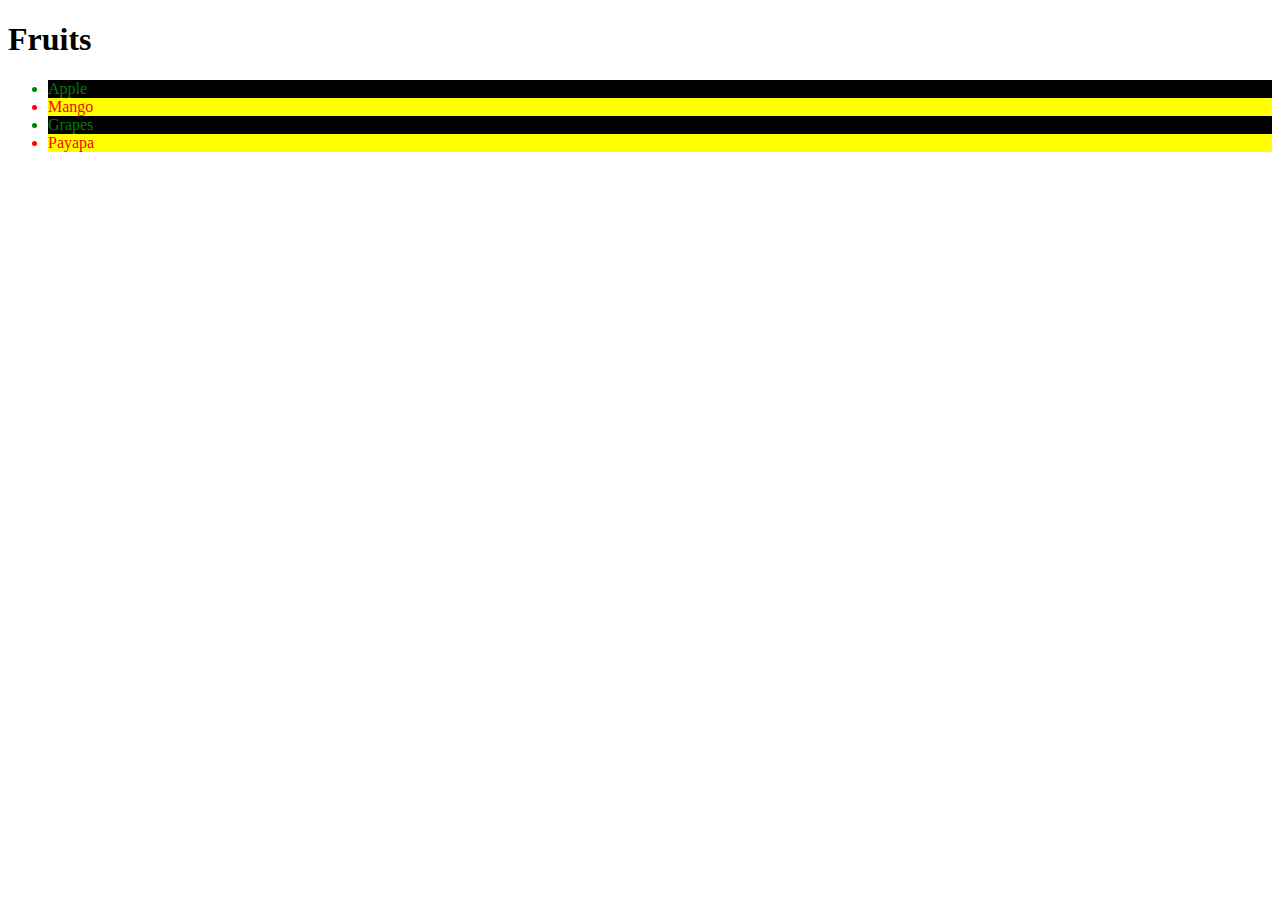
<file: DOM10/index.html>
<!DOCTYPE html>
<html lang="en">

<head>
    <meta charset="UTF-8">
    <meta http-equiv="X-UA-Compatible" content="IE=edge">
    <meta name="viewport" content="width=device-width, initial-scale=1.0">
    <title>Document</title>
</head>

<body>
    <h1 id="one" class="two" name="nm">Fruits</h1>
    <ul>
        <li class="fruit" name="nm">Apple</li>
        <li class="fruit" name="nm">Mango</li>
        <li class="fruit" name="nm">Grapes</li>
        <li class="fruit" name="nm">Payapa</li>
    </ul>
    <script src="script.js"></script>
</body>

</html>
</file>
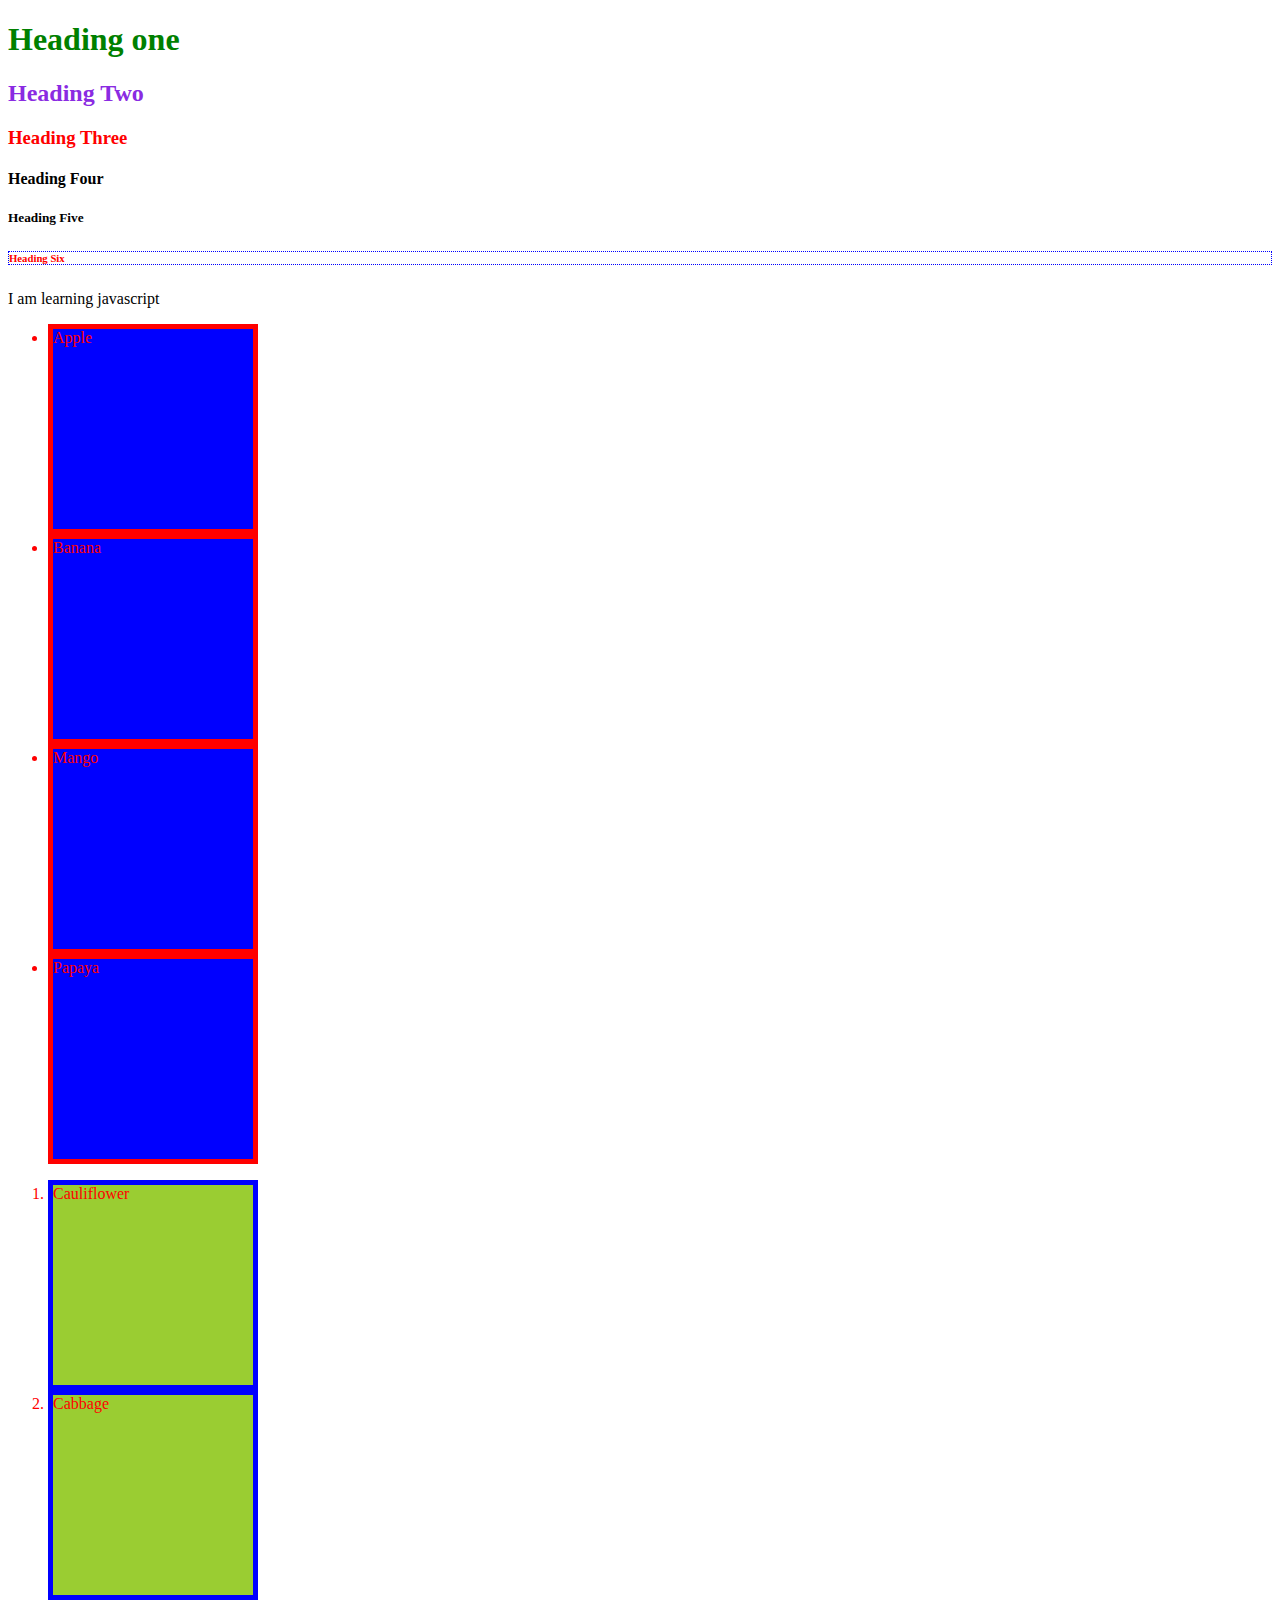
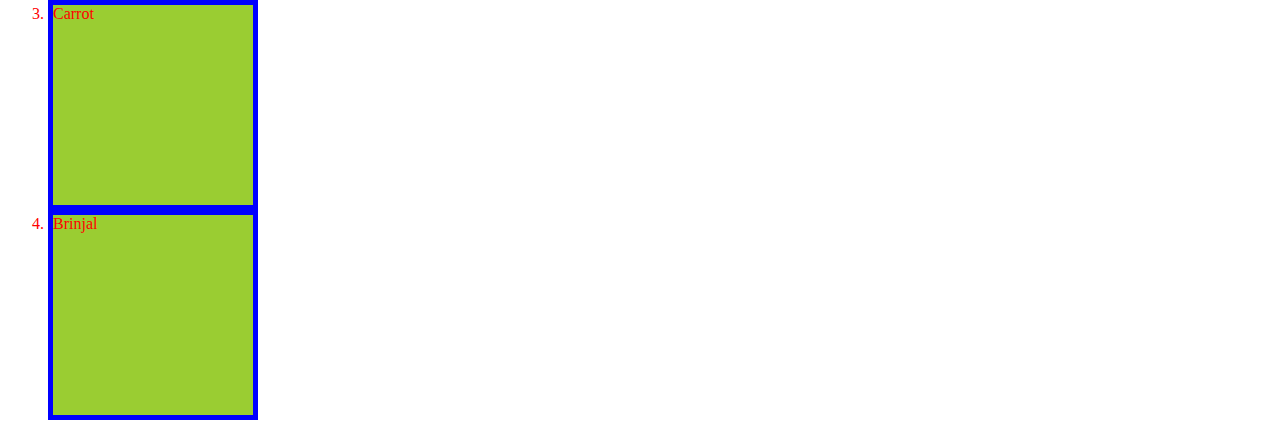
<file: DOM2/index.html>
<!DOCTYPE html>
<html>
    <head>
        <title>My info</title>
        <link rel="stylesheet" href="style.css">
    </head>
    <body>
        <h1>Heading one</h1>
        <h2 id = "head2">Heading Two</h2>
        <h3 class = "head3">Heading Three</h3>
        <h4>Heading Four</h4>
        <h5>Heading Five</h5>
        <h6 id = "six">Heading Six</h6>
        <p id = "one" class = "two three" name = "nm">I am learning javascript</p>
        <ul>
            <li id = "three" class = "fruit">Apple</li>
            <li class = "fruit">Banana</li>
            <li class = "fruit">Mango</li>
            <li class = "fruit">Papaya</li>
        </ul>
        <ol>
            <li class = "vegetable">Cauliflower</li>
            <li class = "vegetable">Cabbage</li>
            <li class = "vegetable">Carrot</li>
            <li class = "vegetable">Brinjal</li>
        </ol>


    </body>
</html>
</file>
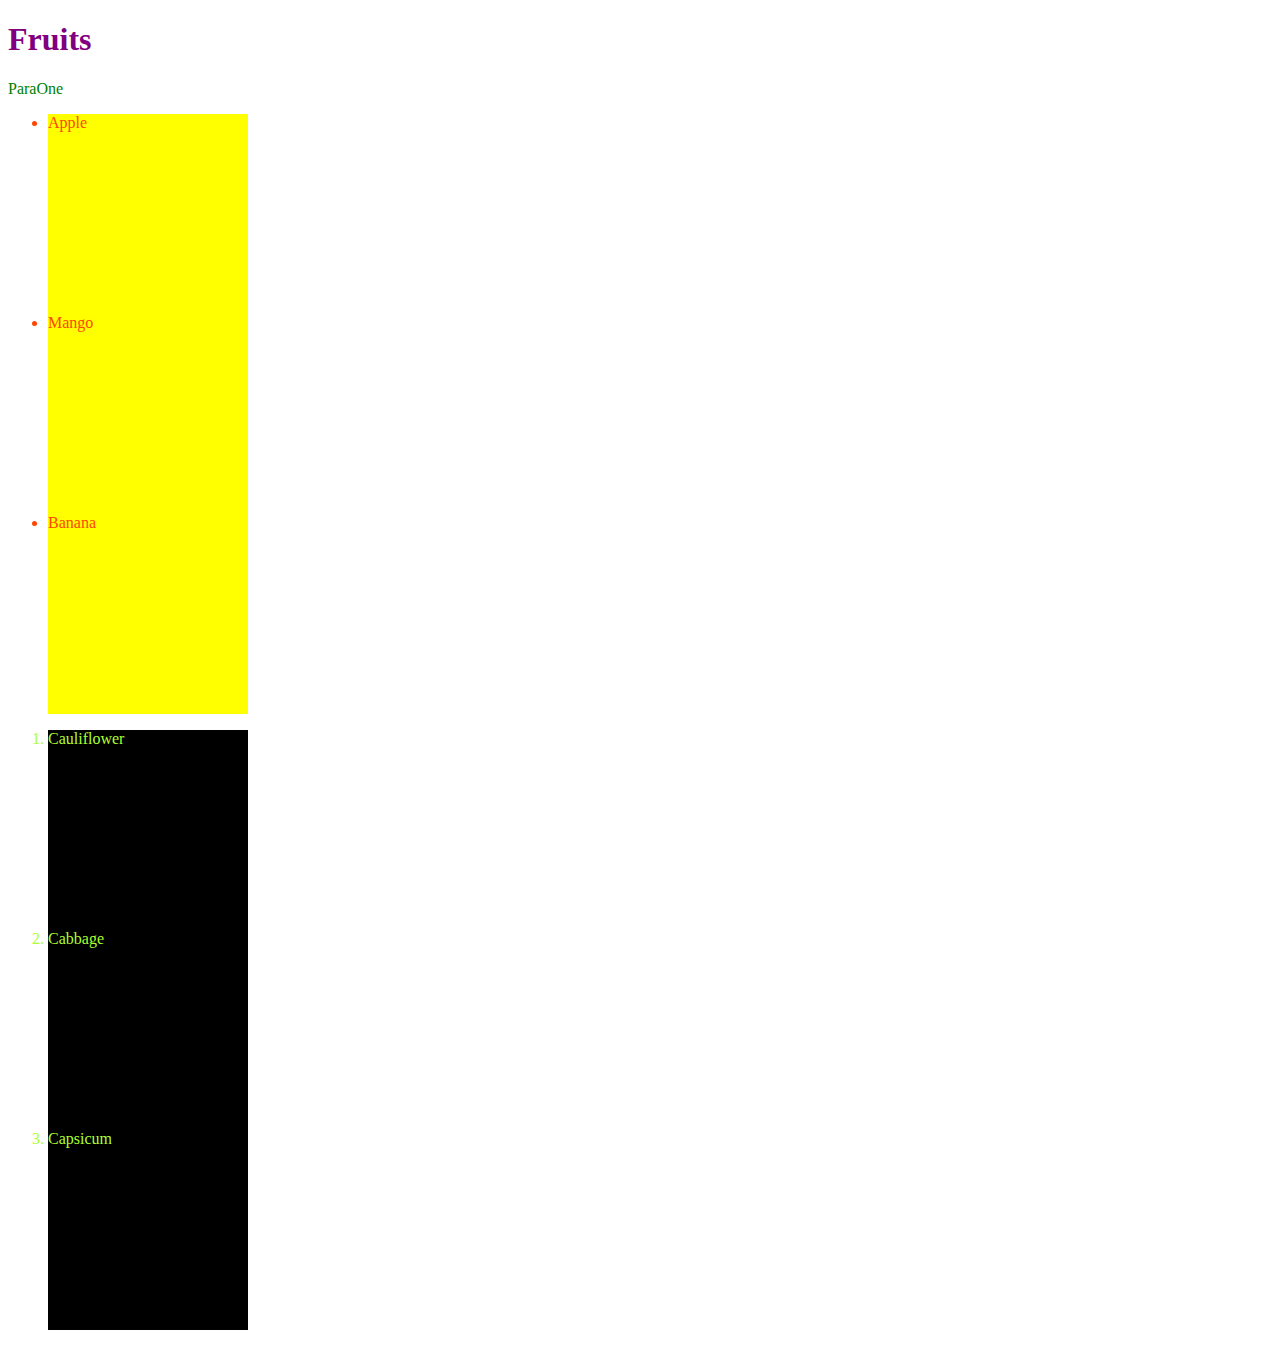
<file: DOM3/index.html>
<!DOCTYPE html>
<html>
    <head>
        <title>My info</title>
        <link rel="stylesheet" href="style.css">
    </head>
    <body>
        <h1 id = "aa" class = "bb" name ="cc">Fruits</h1>
        <p id = "one" class = "two"  name ="nm">ParaOne</p>
    

        <ul>
            <li class = "fruit">Apple</li>
            <li class = "fruit">Mango</li>
            <li class = "fruit">Banana</li>
        </ul>
        <ol>
            <li class = "vegetable">Cauliflower</li>
            <li class = "vegetable">Cabbage</li>
            <li class = "vegetable">Capsicum</li>
        </ol>

    </body>
    <script src = "script.js"></script>
</html>
</file>
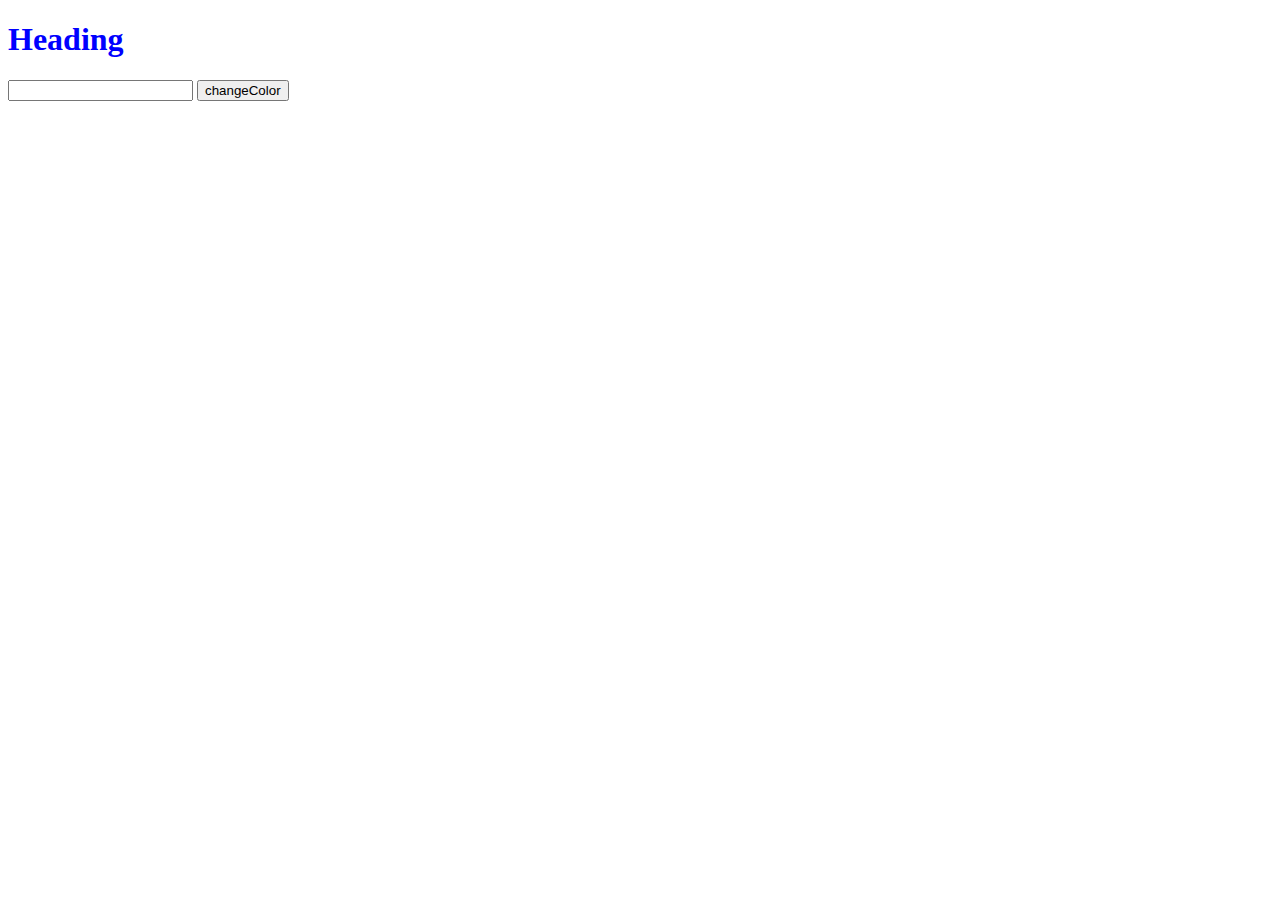
<file: DOM5/index.html>
<!DOCTYPE html>
<html lang="en">
<head>
    <title>Document</title>
    <link rel="stylesheet" href="style.css">
</head>
<body>
   <h1>Heading</h1>
   <input type="text">
   <button>changeColor</button>
   <script src = "script.js"></script>
</body>
</html>
</file>
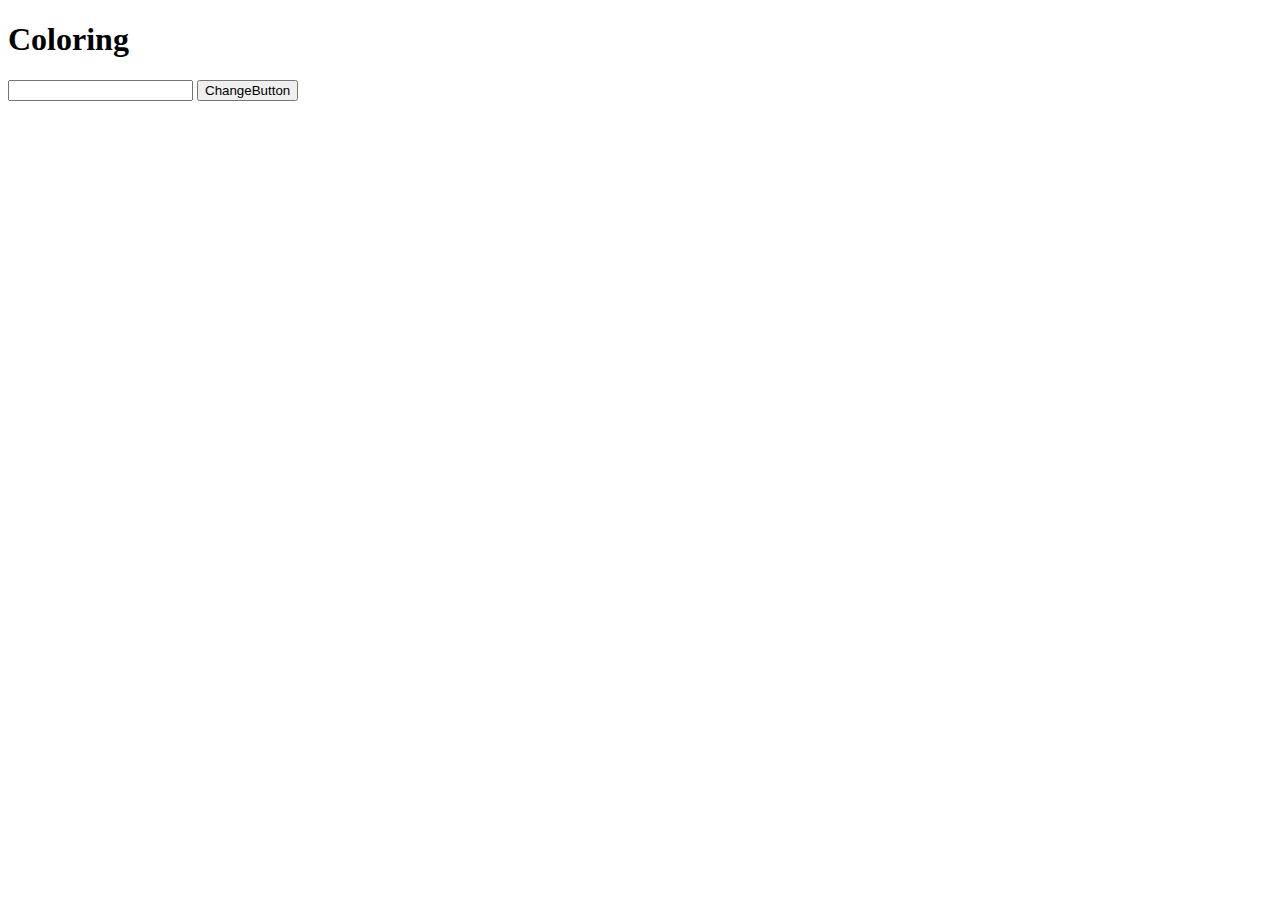
<file: DOM6/index.html>
<!DOCTYPE html>
<html lang="en">
<head>
    <meta charset="UTF-8">
    <meta http-equiv="X-UA-Compatible" content="IE=edge">
    <meta name="viewport" content="width=device-width, initial-scale=1.0">
    <title>Document</title>
</head>
<body>
    <h1>Coloring</h1>
    <input type="text" name="" id="">
    <button>ChangeButton</button>
    <script src = "script.js"></script>
</body>
</html>
</file>
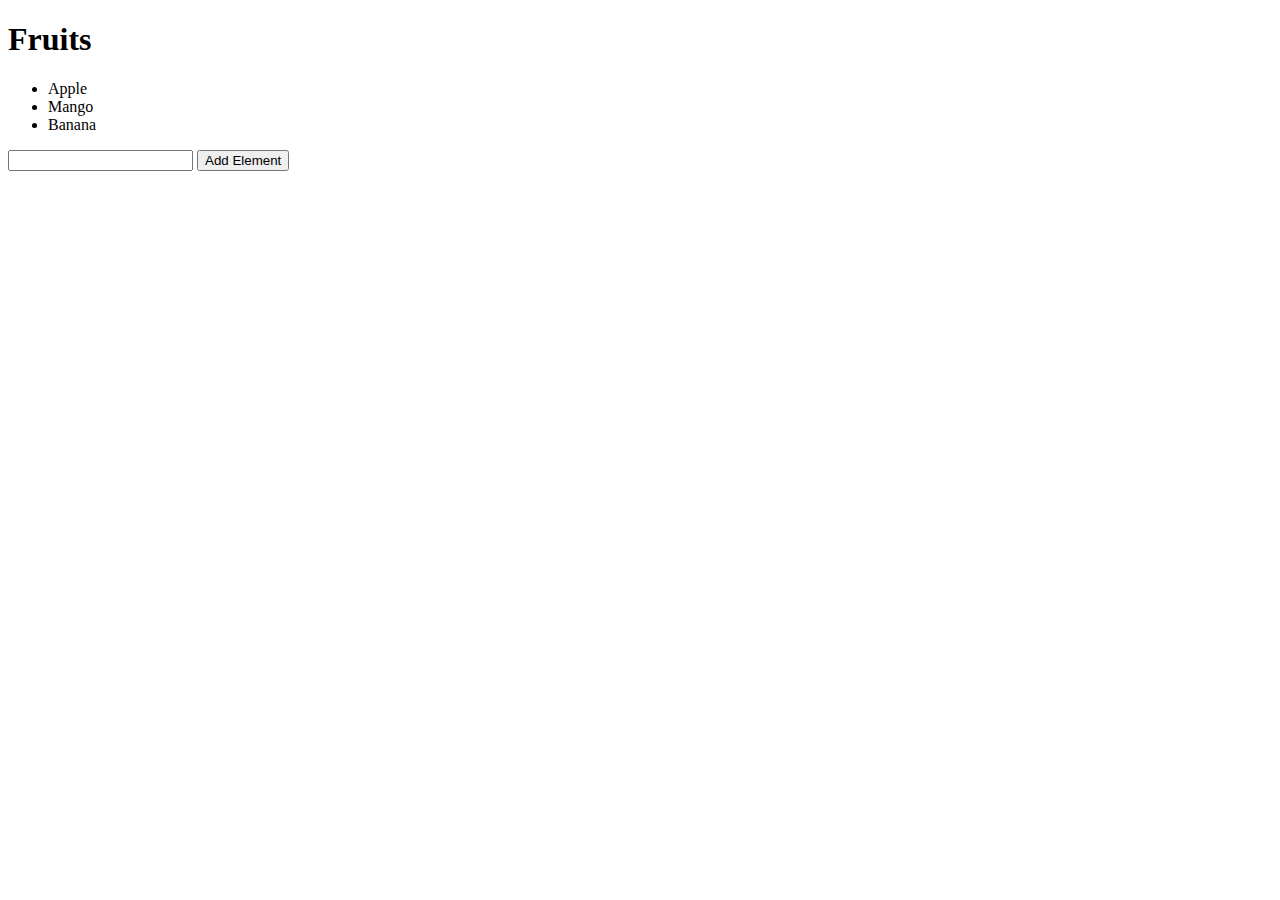
<file: DOM7/index.html>
<!DOCTYPE html>
<html lang="en">
<head>
    <meta charset="UTF-8">
    <meta http-equiv="X-UA-Compatible" content="IE=edge">
    <meta name="viewport" content="width=device-width, initial-scale=1.0">
    <title>Document</title>
</head>
<body>
    <h1>Fruits</h1>
    <ul>
        <li>Apple</li>
        <li>Mango</li>
        <li>Banana</li>
    </ul>
    <input type="text" name="" id="">
    <button>Add Element</button>
    <script src = "script.js"></script>
</body>
</html>
</file>
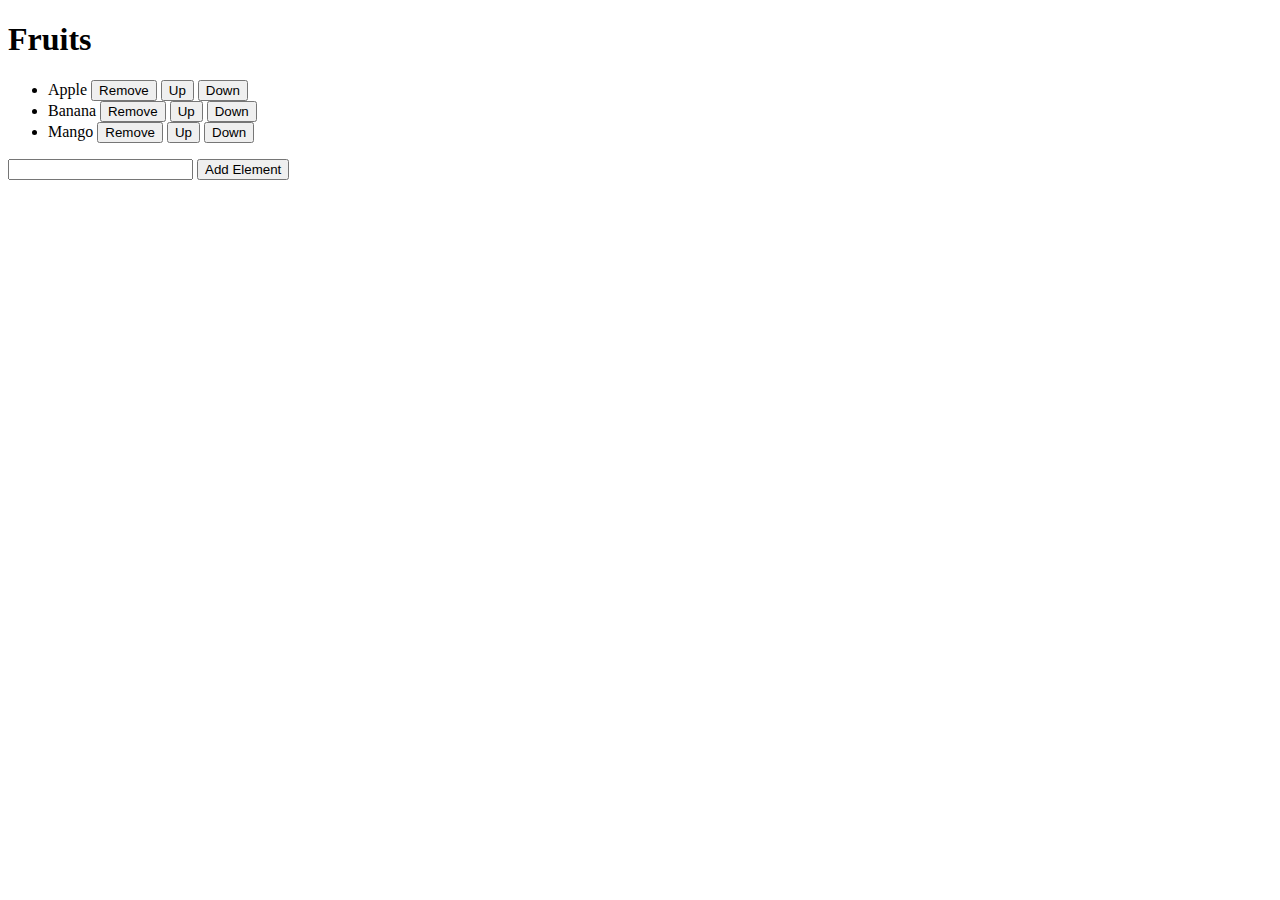
<file: DOM8/index.html>
<!DOCTYPE html>
<html lang="en">
<head>
    <meta charset="UTF-8">
    <meta http-equiv="X-UA-Compatible" content="IE=edge">
    <meta name="viewport" content="width=device-width, initial-scale=1.0">
    <title>Document</title>
</head>
<body>
    <h1 id = "one" class = "two" name = "nm">Fruits</h1>
    <ul>
        <li>Apple
            <button class = "remove">Remove</button>
            <button class = "up">Up</button>
            <button class = "down">Down</button>
        </li>
        <li>Banana
            <button class = "remove">Remove</button>
            <button class = "up">Up</button>
            <button class = "down">Down</button>
        </li>
        <li>Mango
            <button class = "remove">Remove</button>
            <button class = "up">Up</button>
            <button class = "down">Down</button>
        </li>
    </ul>
    <input type="text">
    <button id = "one">Add Element</button>
    <script src = "script.js"></script>
</body>
</html>
</file>
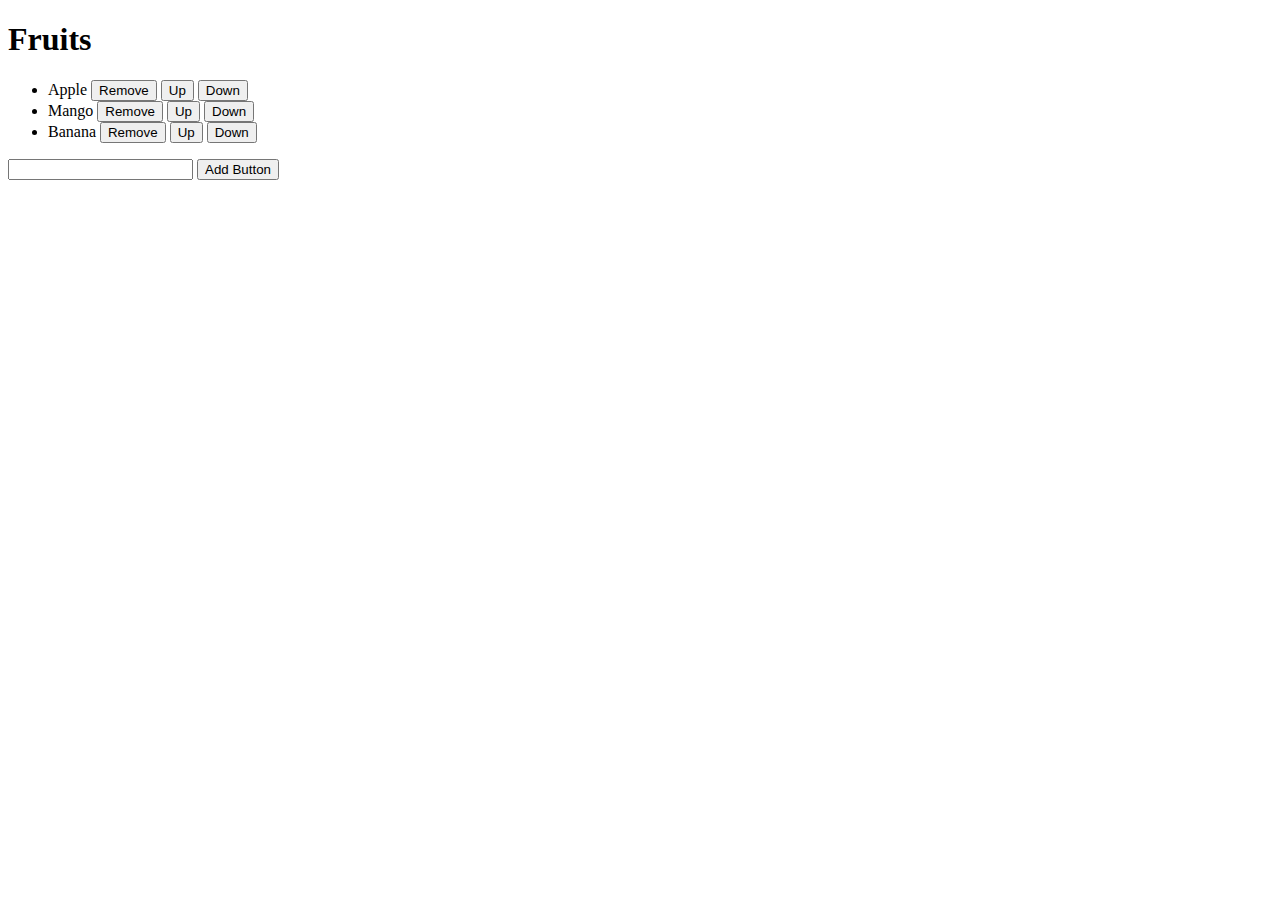
<file: DOM9/index.html>
<!DOCTYPE html>
<html lang="en">
<head>
    <meta charset="UTF-8">
    <meta http-equiv="X-UA-Compatible" content="IE=edge">
    <meta name="viewport" content="width=device-width, initial-scale=1.0">
    <title>Document</title>
</head>
<body>
    <h1>Fruits</h1>
    <ul>
        <li>Apple
            <button class="remove">Remove</button>
            <button class="up">Up</button>
            <button class="down">Down</button>
        </li>
        <li>Mango
            <button class="remove">Remove</button>
            <button class="up">Up</button>
            <button class="down">Down</button>
        </li>
        <li>Banana
            <button class="remove">Remove</button>
            <button class="up">Up</button>
            <button class="down">Down</button>
        </li>
    </ul>
    <input type="text">
    <button id = "one">Add Button</button>
    <script src = "script.js"></script>
</body>
</html>
</file>
<file: DOM2/style.css>
h1 {
    color:green
}

#head2 {
    color:blueviolet
}
.head3 {
    color:red;
}

.fruit {
    color:red;
    background-color: blue;
    width: 200px;
    height: 200px;
    border:5px solid red;
    
}
.vegetable {
    color:red;
    background-color:yellowgreen;
    width: 200px;
    height: 200px;
    border:5px solid blue;

}

#six {
    color: red;
    border: 1px dotted blue;
}
</file>
<file: DOM3/style.css>
h1 {
    color: purple;
}

.three {
    color:red;
}

#one {
    color:green
}

.fruit {
    color:orangered;
    background-color: yellow;
    height: 200px;
    width: 200px;
}


.vegetable {
    color:greenyellow;
    background-color:black;
    height: 200px;
    width: 200px;
}
</file>
<file: DOM5/style.css>
h1 {
    color:blue
}
</file>
